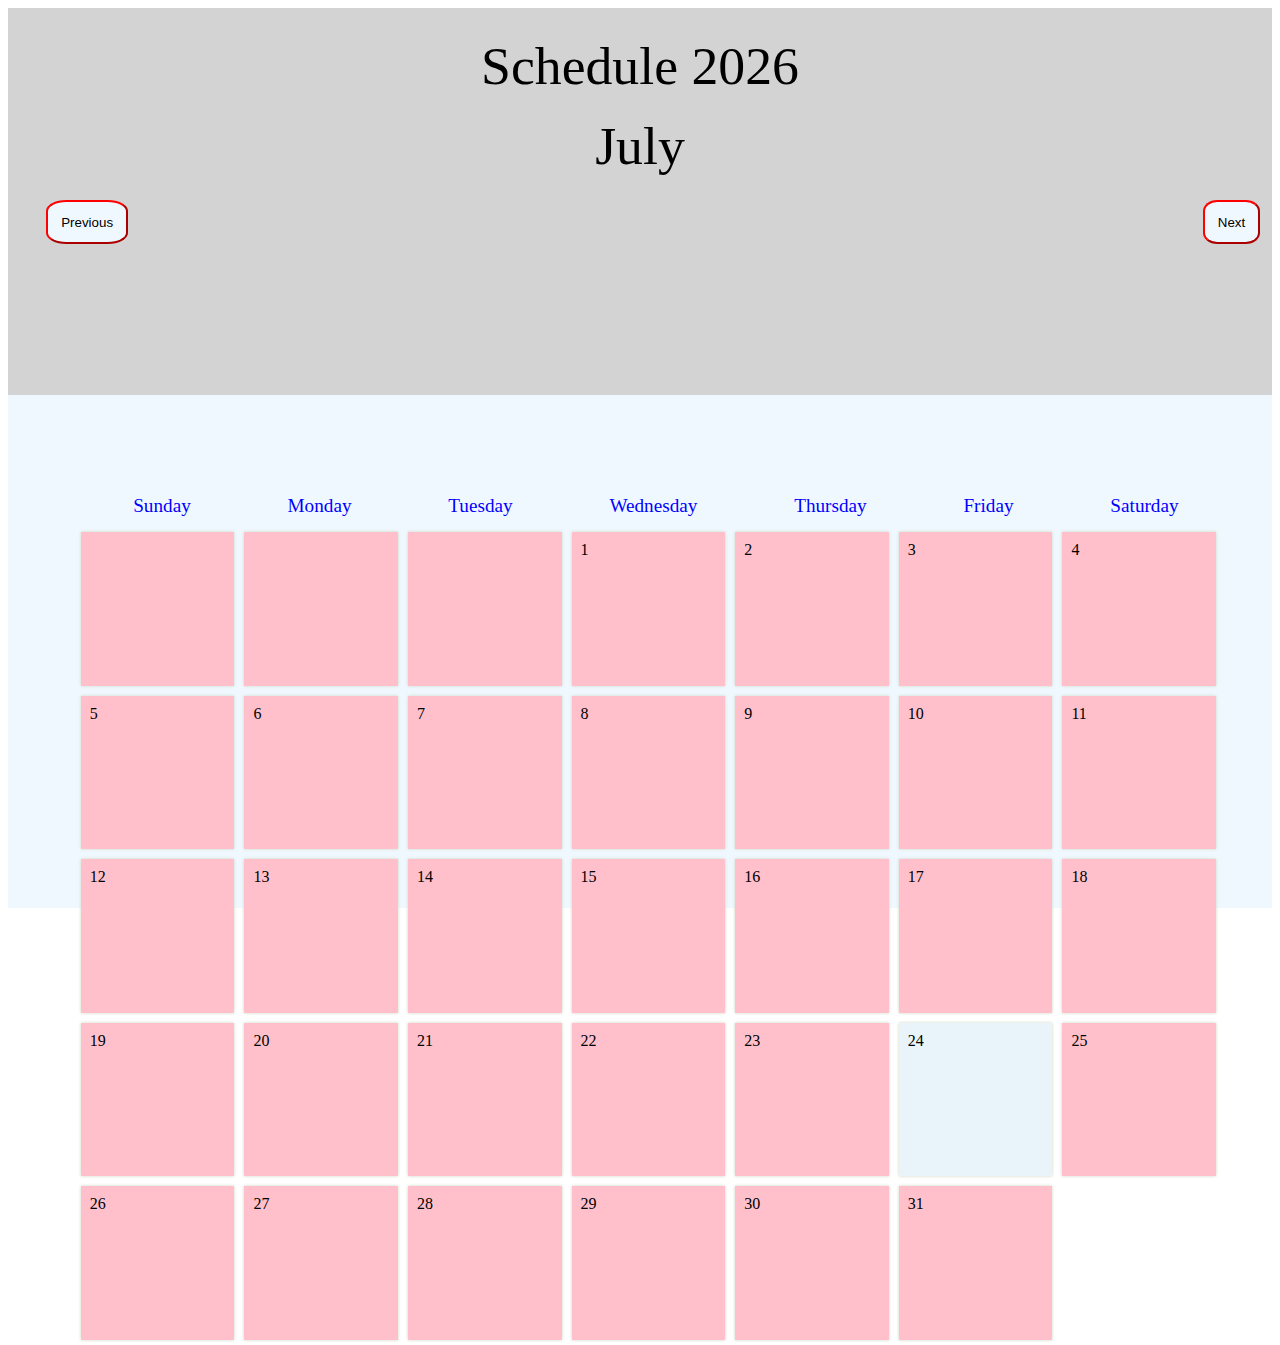
<file: index.html>
<!DOCTYPE HTML>

<html>

<head>
    <title>Schedule</title>
    <link rel="stylesheet" type="text/css" href="styles.css">
</head>

<body>
<div id="calContainer">
		<div id="header">
			<div id="year"> 2022 </div>
			<div id="month"> June </div>
			<div id="buttonContainer">
				<button id="back" onclick="back()">Previous</button>
				<button id="next" onclick="next()">Next</button>
			</div>
		</div>
		<div id="weekdays">
			<div> Sunday </div>
			<div> Monday </div>
			<div> Tuesday </div>
			<div> Wednesday </div>
			<div> Thursday </div>
			<div> Friday </div>
			<div> Saturday </div>
		</div>
		<div id="calendar">
		</div>
	</div>

    <script src="script.js" defer></script>

</body>

</html>
</file>
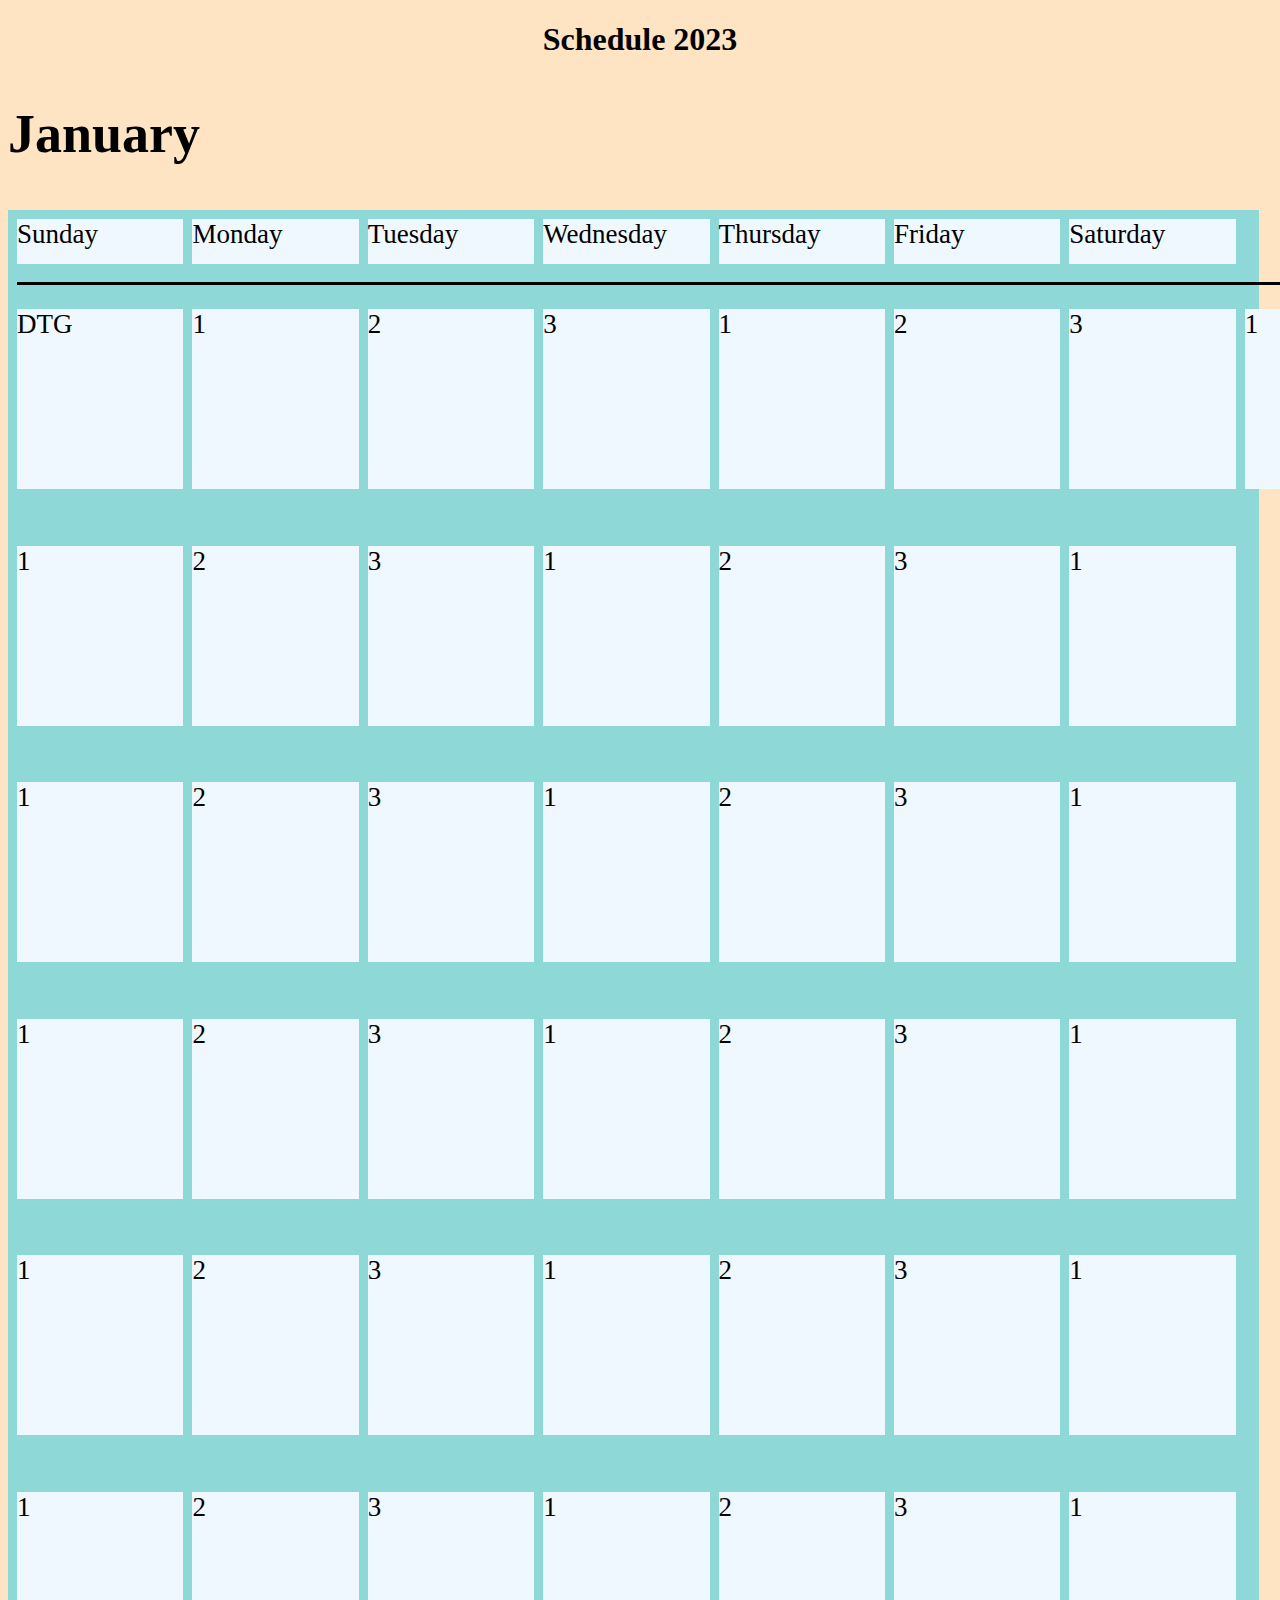
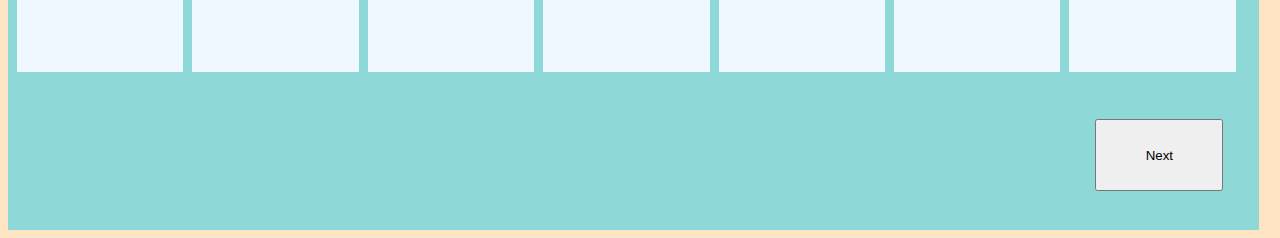
<file: Bon Voyage Hacks II/index.html>
<!DOCTYPE HTML>

<html>

<head>
    <title>Schedule</title>
    <link rel="stylesheet" type="text/css" href="styles.css">
</head>

<body>
    <h1>Schedule 2023</h1>

    <h2>January</h2>

    <div class="grid-container">

        <div class="days">
            <div>Sunday</div>
            <div>Monday</div>
            <div>Tuesday</div>
            <div>Wednesday</div>
            <div>Thursday</div>
            <div>Friday</div>
            <div>Saturday</div>
        </div>

        <div class="r1 dayNum">
            <div>1</div>
            <div>2</div>
            <div>3</div>
            <div>1</div>
            <div>2</div>
            <div>3</div>
            <div>1</div>
        </div>

        <div class="r2 dayNum">
            <div>1</div>
            <div>2</div>
            <div>3</div>
            <div>1</div>
            <div>2</div>
            <div>3</div>
            <div>1</div>
        </div>

        <div class="r3 dayNum">
            <div>1</div>
            <div>2</div>
            <div>3</div>
            <div>1</div>
            <div>2</div>
            <div>3</div>
            <div>1</div>
        </div>

        <div class="r4 dayNum">
            <div>1</div>
            <div>2</div>
            <div>3</div>
            <div>1</div>
            <div>2</div>
            <div>3</div>
            <div>1</div>
        </div>

        <div class="r5 dayNum">
            <div>1</div>
            <div>2</div>
            <div>3</div>
            <div>1</div>
            <div>2</div>
            <div>3</div>
            <div>1</div>
        </div>

        <div class="r6 dayNum">
            <div>1</div>
            <div>2</div>
            <div>3</div>
            <div>1</div>
            <div>2</div>
            <div>3</div>
            <div>1</div>
        </div>

	<button class="button"> Next </button>

    </div>

    <script src="script.js"></script>

</body>

</html>
</file>
<file: styles.css>
#calContainer {
	background-color: aliceblue;
	width: 100%;
	height: 100vh;
}

#header{
	display: block;
	padding-top: 3vh;
	text-align: center;
	font-size: 4.2vw;
	background-color: lightgray;
	height: 40vh;
}

#header #year {
	margin-bottom: 2vh;
}

#header #month {
	margin-top: 2vh;
}

#weekdays {
	display: flex;
	column-gap: 6vw;
	margin-top: 10vh;
	margin-left: 9vw;
	font-size: 1.5vw;
	color: blue;
}

#weekdays div {
	display: inline-block;'
	width: 100px;
	padding: 10px;
}

#calendar {
	width: 100%;
	margin: auto;
	display: flex;
	flex-wrap: wrap;
	margin-left: 5.3vw;
}

#buttonContainer{
	display: flex;
	width: 100%;
	height: 10vh;
	align-items: center;
}

#buttonContainer #back{
	margin: 3vw;
	padding: 1vw;
	margin-right: 40vw;
	border-radius: 25%;
	border-color: red;
	background-color: aliceblue;
}

#buttonContainer #back:hover{
	cursor: pointer;
}

#buttonContainer #next{
	margin: 3vw;
	padding: 1vw;
	margin-left: 44vw;
	border-radius: 25%;
	border-color: red;
	background-color: aliceblue;
}

#buttonContainer #next:hover{
	cursor: pointer;
}

.day {
	width: 12vw;
	padding: 1vh;
	height: 12vw;
	cursor: pointer;
	box-sizing: border-box;
	background-color: pink;
	margin: 5px;
	box-shadow: 0px 0px 3px #CBD4C2;
	display: flex;
	flex-direction: column;
	justify-content: space-between;
}

.day:hover {
  background-color: #e8faed;
}

.day + #currentDay {
  background-color:#e8f4fa;
}

.blank {
	width: 12vw;
	padding: 10px;
	height: 12vw;
	cursor: pointer;
	box-sizing: border-box;
	background-color: pink;
	margin: 5px;
	box-shadow: 0px 0px 3px #CBD4C2;
	display: flex;
	flex-direction: column;
	justify-content: space-between;
	color: transparent;
}

textarea {
	margin-left: 10%;
	margin-top: 5%;
	width: 9vw;
	height: 18vh;
}

.notes {
	border: none;
	background-color: pink;
	resize: none;
	outline: none;
}

.notes:hover {
	background-color: #e8faed;
}

.event {
  font-size: 1.4vh;;
  padding: 4px;
  background-color: #58bae4;
  color: white;
  border-radius: 0.7vh;
  height: 14vh;
  overflow: hidden;
  margin-top: 0.5vh;
}
</file>
<file: Bon Voyage Hacks II/styles.css>
body
{
    background-color: bisque;
}

h1
{
    text-align: center;
}

h2
{
    font-size: 6vh;
}

.grid-container
{
    display: grid;
    grid-template-columns: auto;
    grid-template-rows: 10vh;

    background-color: rgb(142, 216, 216);
    width:99%;
    height: 180vh;
}
.days
{
    display: flex;
    column-gap: 1vh;
    margin: 1vh;
    width: 100%;
    height: 7vh;

    border-bottom: solid black;
}

.days div
{
    display: inline-block;
    background-color: aliceblue;
    font-size: 3vh;
    width: 13vw;
    height: 5vh;
}

.dayNum
{
	height: 20vh;
}

.r1
{
    display: flex;
    align-items: center;
    gap: 1vh;
    margin: 1vh;
    width: 100%;
}

.r1 div
{
    display: inline-block;
    background-color: aliceblue;
    font-size: 3vh;
    width: 13vw;
    height: 20vh;
    
}

.r2
{
    display: flex;
    align-items: center;
    gap: 1vh;
    margin: 1vh;
    width: 100%;
}

.r2 div
{
    display: inline-block;
    background-color: aliceblue;
    font-size: 3vh;
    width: 13vw;
    height: 20vh;
}

.r3
{
    display: flex;
    align-items: center;
    gap: 1vh;
    margin: 1vh;
    width: 100%;
}

.r3 div
{
    display: inline-block;
    background-color: aliceblue;
    font-size: 3vh;
    width: 13vw;
    height: 20vh;
}

.r4
{
    display: flex;
    align-items: center;
    gap: 1vh;
    margin: 1vh;
    width: 100%;
}

.r4 div
{
    display: inline-block;
    background-color: aliceblue;
    font-size: 3vh;
    width: 13vw;
    height: 20vh;
}

.r5
{
    display: flex;
    align-items: center;
    gap: 1vh;
    margin: 1vh;
    width: 100%;
}

.r5 div
{
    display: inline-block;
    background-color: aliceblue;
    font-size: 3vh;
    width: 13vw;
    height: 20vh;
}

.r6
{
    display: flex;
    align-items: center;
    gap: 1vh;
    margin: 1vh;
    width: 100%;
}

.r6 div
{
    display: inline-block;
    background-color: aliceblue;
    font-size: 3vh;
    width: 13vw;
    height: 20vh;
}

.button
{
	display: inline-block;
	width: 10vw;
	height: 8vh;
	margin-left: 77%;
}
</file>
